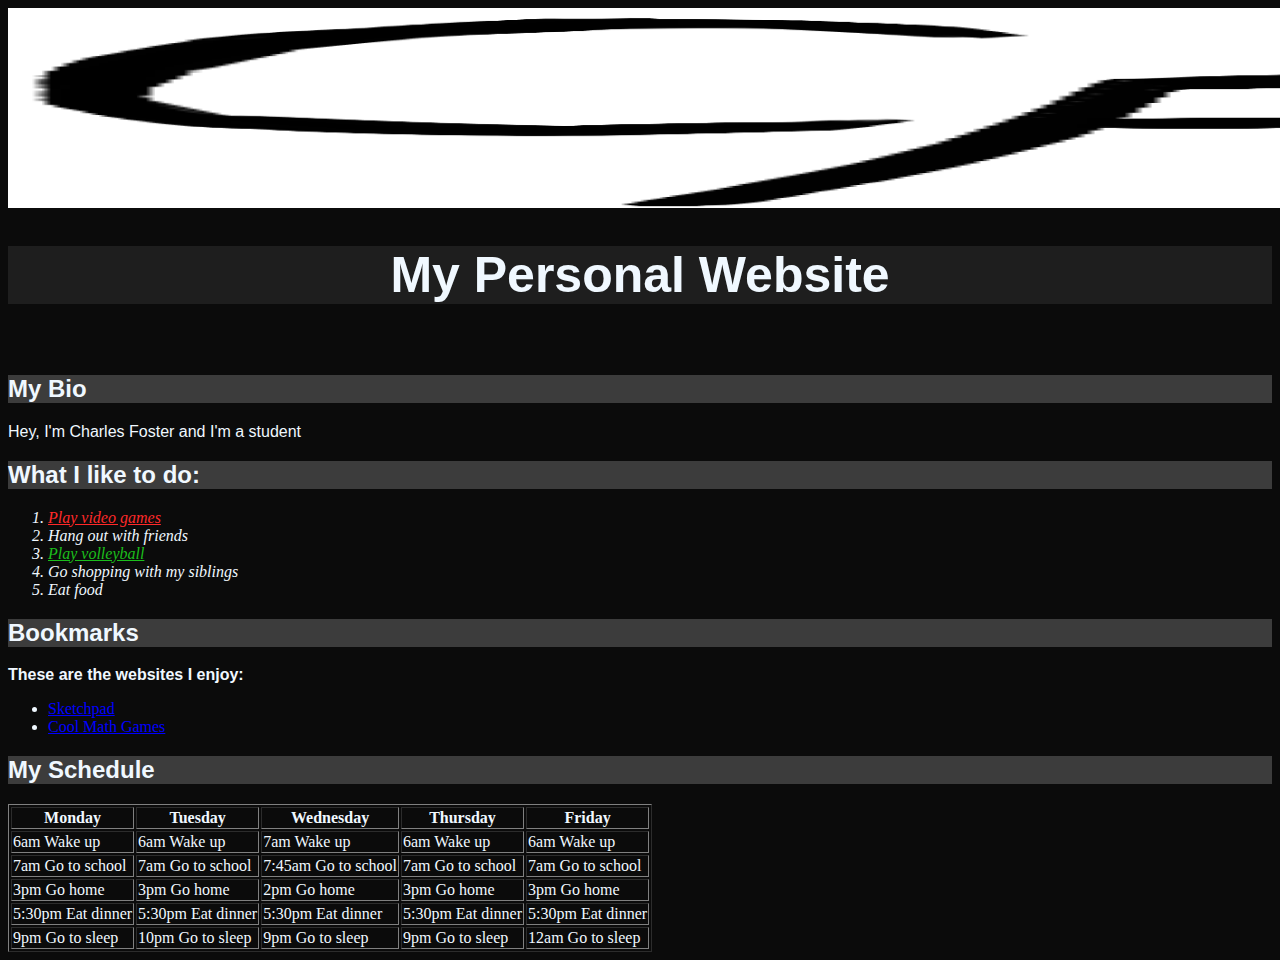
<file: index.html>
<!DOCTYPE html>
<html lang="en">
<head>
    <meta charset="UTF-8">
    <meta name="viewport" content="width=device-width, initial-scale=1.0">
    <link rel="stylesheet" href="style.css">
    <title>Personal Website Project</title>
</head>
<body>
    <img src="Drawing.sketchpad.png" width="1890" height="200">
    <h1>My Personal Website</h1> 
    <br>
    <h2>My Bio</h2>
    <p>Hey, I'm Charles Foster and I'm a student</p>
    
    <h2>What I like to do:</h2>
    <ol>
        <li> <a id="Games" href="Hobby1.html">Play video games</a></li>
        <li>Hang out with friends</li>
        <li> <a id="Volleyball" href="Hobby2.html">Play volleyball</a></li>
        <li>Go shopping with my siblings</li>
        <li>Eat food</li>
    </ol>
    
    <h2>Bookmarks</h2>
    <p><b>These are the websites I enjoy:</b></p>
    <ul>
        <li><a class="links" href="https://sketchpad.app/en/">Sketchpad</a></li>
        <li><a class="links" href="https://www.coolmathgames.com/">Cool Math Games</a></li>
    </ul>
    
    <h2>My Schedule</h2>
    <table border="1">
        <tr>
            <th>Monday</th>
            <th>Tuesday</th>
            <th>Wednesday</th>
            <th>Thursday</th>
            <th>Friday</th>
        </tr>
        <tr>
            <td>6am Wake up</td>
            <td>6am Wake up</td>
            <td>7am Wake up</td>
            <td>6am Wake up</td>
            <td>6am Wake up</td>
        </tr>
        <tr>
            <td>7am Go to school</td>
            <td>7am Go to school</td>
            <td>7:45am Go to school</td>
            <td>7am Go to school</td>
            <td>7am Go to school</td>
        </tr>
        <tr>
            <td>3pm Go home</td>
            <td>3pm Go home</td>
            <td>2pm Go home</td>
            <td>3pm Go home</td>
            <td>3pm Go home</td>
        </tr>
        <tr>
            <td>5:30pm Eat dinner</td>
            <td>5:30pm Eat dinner</td>
            <td>5:30pm Eat dinner</td>
            <td>5:30pm Eat dinner</td>
            <td>5:30pm Eat dinner</td>
        </tr>
        <tr>
            <td>9pm Go to sleep</td>
            <td>10pm Go to sleep</td>
            <td>9pm Go to sleep</td>
            <td>9pm Go to sleep</td>
            <td>12am Go to sleep</td>
        </tr>
    </table>
</body>
</html>
</file>
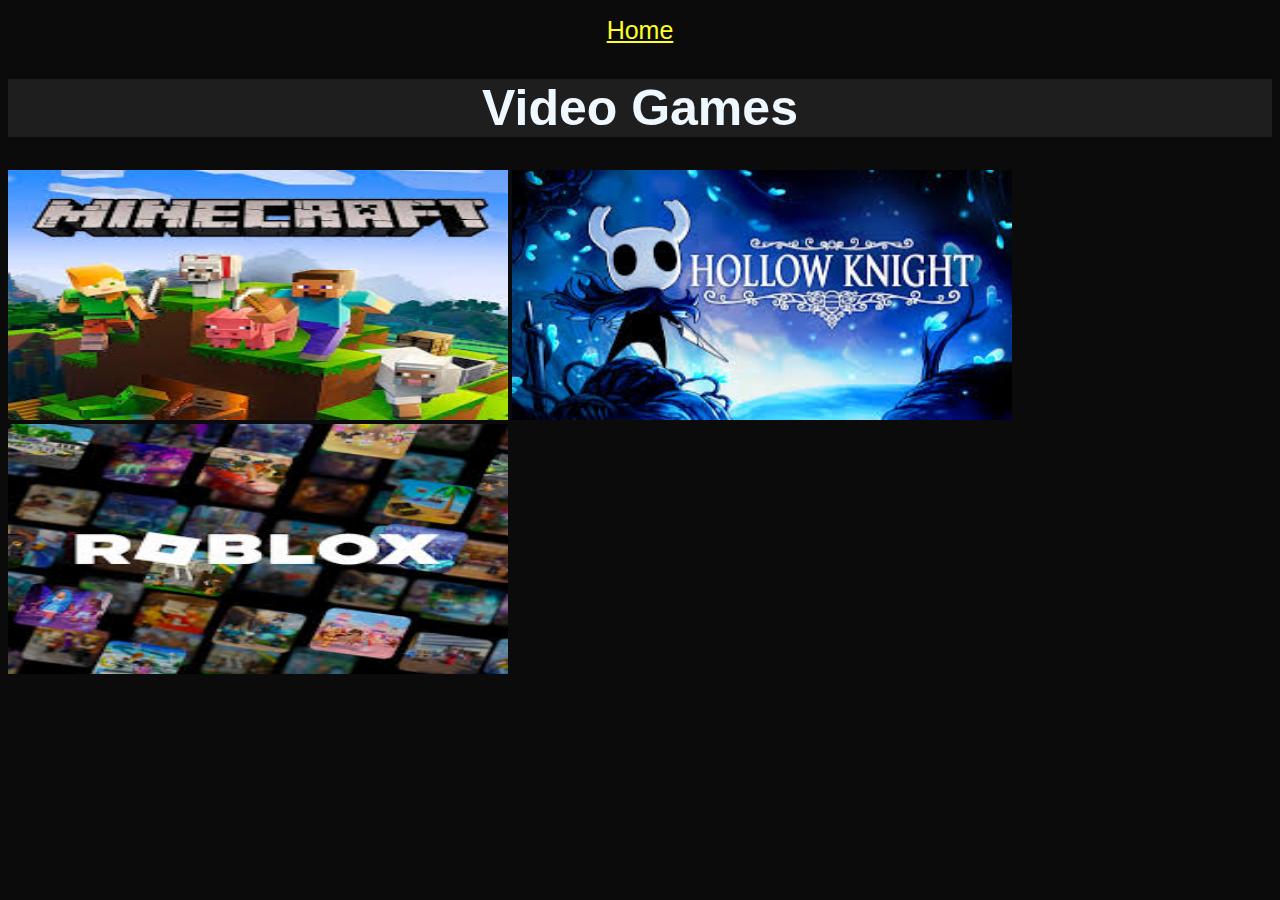
<file: Hobby1.html>
<!DOCTYPE html>
<html lang="en">
<head>
    <meta charset="UTF-8">
    <meta name="viewport" content="width=device-width, initial-scale=1.0">
    <link rel="stylesheet" href="style.css">
    <title>Video Games</title>
</head>
<body>
    <p class="centered"><a id="Home" href="index.html">Home</a></p>
    <h1>Video Games</h1>
    <img src="[data-uri]" height="250px" width="500px">
    <img src="[data-uri]" height="250px" width="500px">
    <img src="[data-uri]" height="250px" width="500px">
</body>
</html>
</file>
<file: style.css>
body{
    background-color: rgba(0, 0, 0, 0.955);
    color:aliceblue;
}
.links{
    color:blue;
}

h1{
    font-family: 'Franklin Gothic Medium', 'Arial Narrow', Arial, sans-serif;
    background-color: rgba(255, 255, 255, 0.078);
    font-size: 50px;
    text-align: center;
}

h2{
    font-family: sans-serif;
    background-color: rgba(128, 128, 128, 0.419);
}

p{
    font-family: 'Lucida Sans', 'Lucida Sans Regular', 'Lucida Grande', 'Lucida Sans Unicode', Geneva, Verdana, sans-serif;
}

ol{
    font-style: italic;
}

#Games{
    color: rgb(255, 41, 41);
}

#Volleyball{
    color:rgb(28, 190, 28);
}

#Home{
    color: rgb(255, 255, 37);
    font-size: 25px;
    text-align: center;
}

.centered{
    text-align: center;
}
</file>
